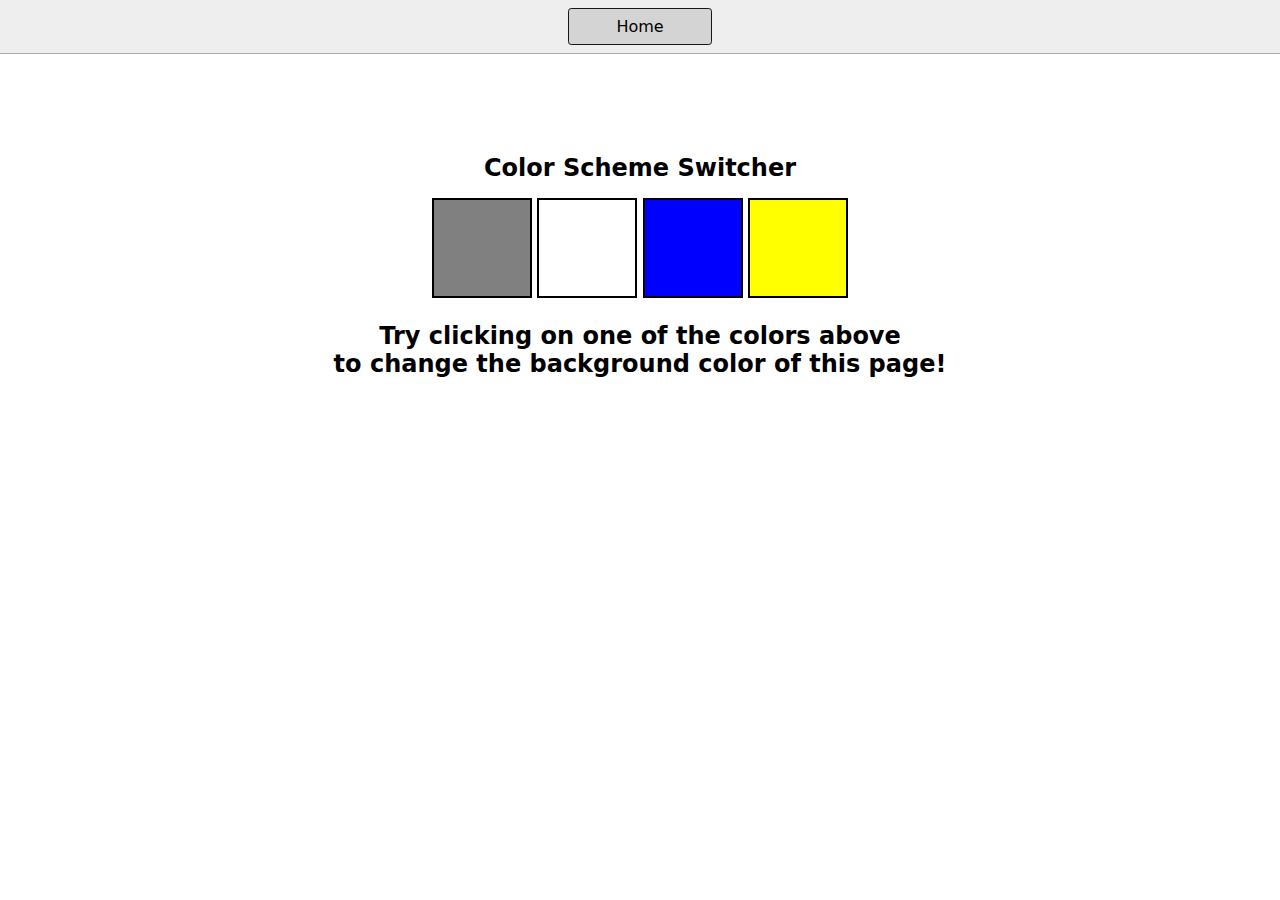
<file: bgColorChanger/index.html>
<!DOCTYPE html>
<html lang="en">
  <head>
    <meta charset="UTF-8" />
    <meta name="viewport" content="width=device-width, initial-scale=1.0" />
    <meta http-equiv="X-UA-Compatible" content="ie=edge" />
    <link rel="stylesheet" href="style.css" />
    <link rel="stylesheet" href="../styles.css" />
    <title>Background Color Switcher</title>
  </head>
  <body>
    <nav>
      <a href="../index.html" aria-current="page">Home</a>
    </nav>
    <div class="canvas">
      <h1>Color Scheme Switcher</h1>
      <span class="button" id="grey"></span>
      <span class="button" id="white"></span>
      <span class="button" id="blue"></span>
      <span class="button" id="yellow"></span>
      <h2>
        Try clicking on one of the colors above
        <span>to change the background color of this page!</span>
      </h2>
    </div>
    <script src="script.js"></script>
  </body>
</html>
</file>
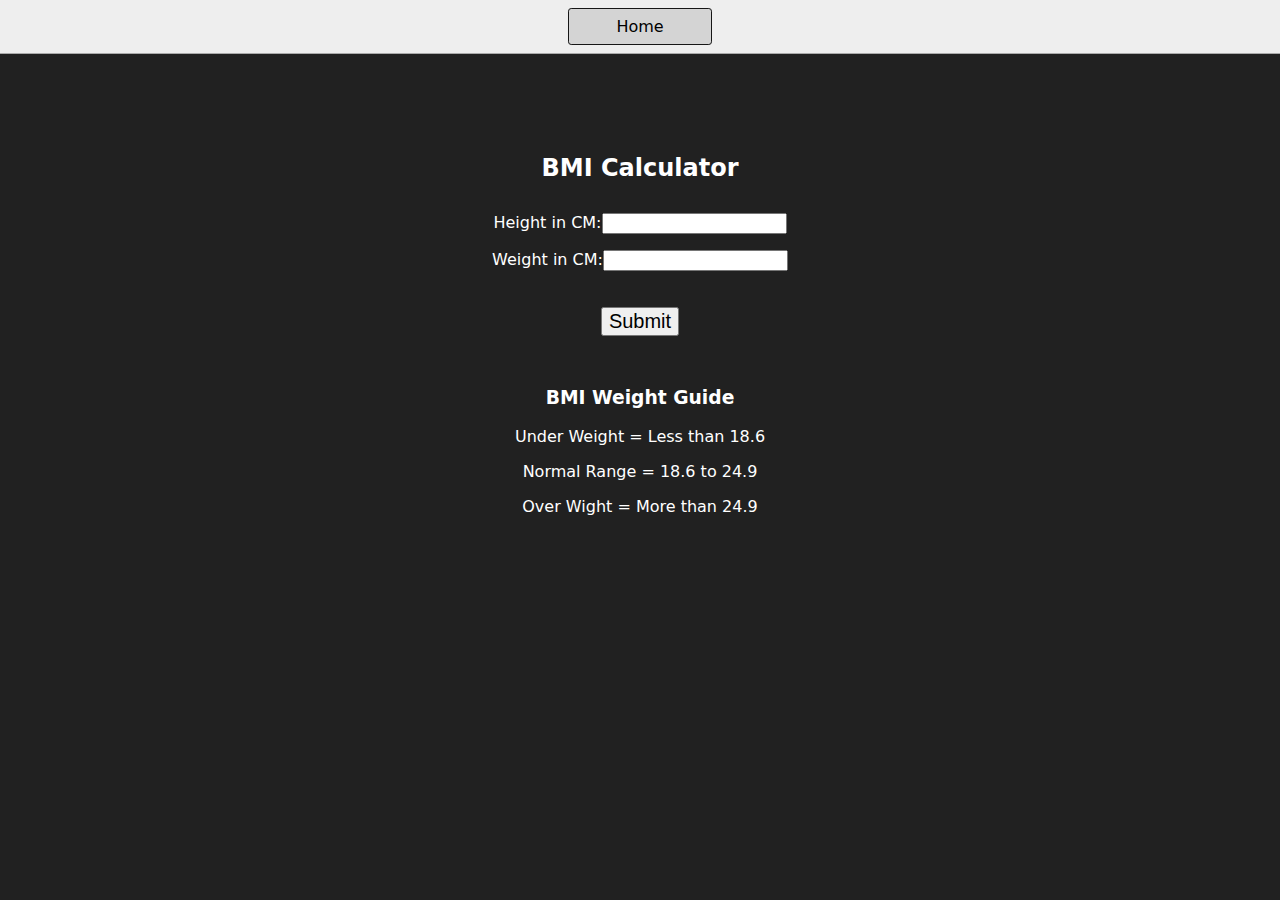
<file: bmiCalculator/index.html>
<!DOCTYPE html>
<html lang="en">
  <head>
    <meta charset="UTF-8" />
    <meta name="viewport" content="width=device-width, initial-scale=1.0" />
    <meta http-equiv="X-UA-Compatible" content="ie=edge" />
    <link rel="stylesheet" href="style.css" />
    <link rel="stylesheet" href="../styles.css" />
    <title>BMI Calculator</title>
  </head>
  <body>
    <nav>
      <a href="../index.html" aria-current="page">Home</a>
    </nav>
    <div class="canvas">
      <h1>BMI Calculator</h1>
      <form>
        <p id = 'input-block'><label>Height in CM:</label><input type="number" id="height"></p>
        <p id = 'input-block'><label>Weight in CM:</label><input type="number" id="weight"></p>
        <input type="submit" id="submit">
        <div id="results"></div>
        <div id="show"></div>
      </form>
      <div class="guide">
        <h3>BMI Weight Guide</h3>
        <p>Under Weight = Less than 18.6</p>
        <p>Normal Range = 18.6 to 24.9</p>
        <p>Over Wight = More than 24.9</p>
      </div>
    </div>
    <script src="script.js"></script>
  </body>
</html>
</file>
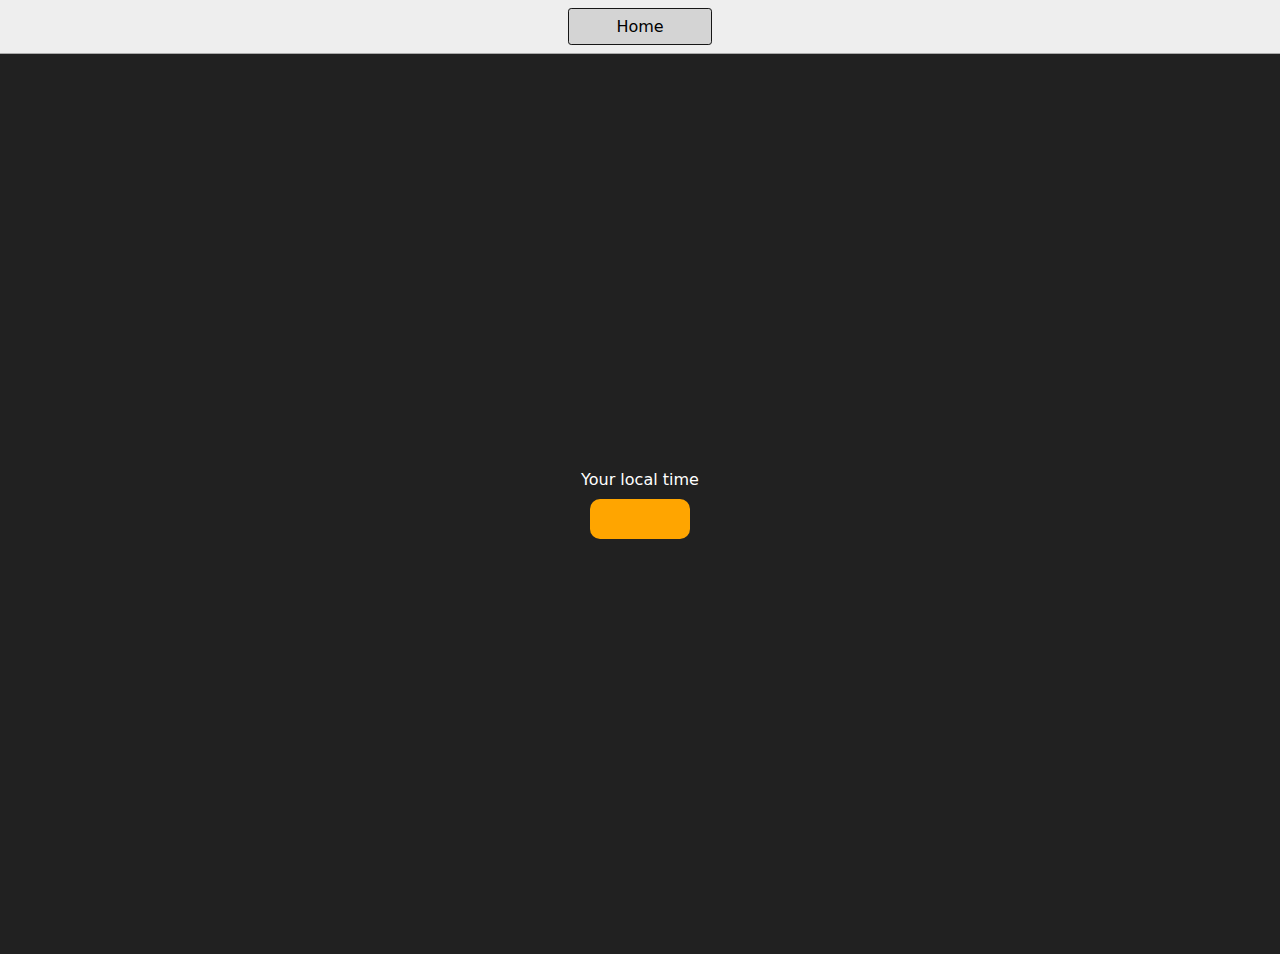
<file: digitalClock/index.html>
<!DOCTYPE html>
<html lang="en">
  <head>
    <meta charset="UTF-8" />
    <meta name="viewport" content="width=device-width, initial-scale=1.0" />
    <meta http-equiv="X-UA-Compatible" content="ie=edge" />
    <link rel="stylesheet" href="style.css" />
    <link rel="stylesheet" href="../styles.css" />
    <title>Number Guess</title>
  </head>
  <body>
    <nav>
      <a href="../index.html" aria-current="page">Home</a>
    </nav>
    <div class="center">
        <div id="banner"><span>Your local time</span></div>
        <div id="clock"></div>
      </div>
    <script src="script.js"></script>
  </body>
</html>
</file>
<file: bgColorChanger/style.css>
html {
    margin: 0;
  }
  
  span {
    display: block;
  }
  .canvas {
    margin: 100px auto 100px;
    width: 80%;
    text-align: center;
  }
  
  .button {
    width: 100px;
    height: 100px;
    border: solid black 2px;
    display: inline-block;
  }
  
  #grey {
    background: grey;
  }
  
  #white {
    background: white;
  }
  #blue {
    background: blue;
  }
  #yellow {
    background: yellow;
  }
</file>
<file: styles.css>
* {
    box-sizing: border-box;
  }
  
  body {
    margin: 0;
    font-family: system-ui, sans-serif;
  }
  
  nav {
    display: flex;
    flex-wrap: wrap;
    align-items: center;
    justify-content: center;
    padding: 0.5rem;
    gap: 0.5rem;
    border-bottom: solid 1px #aaa;
    background-color: #eee;
  }
  
  nav a {
    display: inline-block;
    min-width: 9rem;
    padding: 0.5rem;
    border-radius: 0.2rem;
    border: solid 1px rgb(22, 22, 22);
    text-align: center;
    text-decoration: none;
    color: #1b1b1b;
  }
  
  nav a[aria-current='page'] {
    color: #000;
    background-color: #d4d4d4;
  }
  
  main {
    padding: 1rem;
    margin-top: 50px;
  }
  
  h1 {
    font-weight: bold;
    font-size: 1.5rem;
  }
  
  .projects {
    display: flex;
    flex-direction: column;
  }
  
  .project-link {
    background-color: #fff;
    padding: 10px 30px;
    border-radius: 8px;
    color: #212121;
    text-decoration: none;
    border: 2px solid #212121;
    margin-top: 5px;
  }


.row{
  display: flex;
  align-self: center;
  gap: 5px;

}
</file>
<file: bmiCalculator/style.css>
html {
  margin: 0;
  }
  
.canvas {
  margin: 100px auto 100px;
  width: 80%;
  text-align: center;
}
  
body{
  background-color:#212121;
  color: #fff;
}

#input-block{
  gap: 10px;
}

h1{
  margin-bottom: 3%;
}

#submit{
  font-size: 20px;
  margin-top: 2%;
}

h3{
  margin-top: 5%;
}

#results, #show{
  margin-top: 2%;
  font-size: 40px;
}

.red{
  background-color: red;
  border-radius: 5rem;
}
.green{
  background-color: green;
  border-radius: 5rem;
}
.blue{
  background-color: blue;
  border-radius: 5rem;
}
</file>
<file: digitalClock/style.css>
html {
  margin: 0;
  }
  
.canvas {
  margin: 100px auto 100px;
  width: 80%;
  text-align: center;
}
  
body{
  background-color:#212121;
  color: #fff;
}

.center {
  display: flex;
  height: 100vh;
  justify-content: center;
  align-items: center;
  flex-direction: column;
}
#clock {
  font-size: 40px;
  background-color: orange;
  padding: 20px 50px;
  margin-top: 10px;
  border-radius: 10px;
}
</file>
